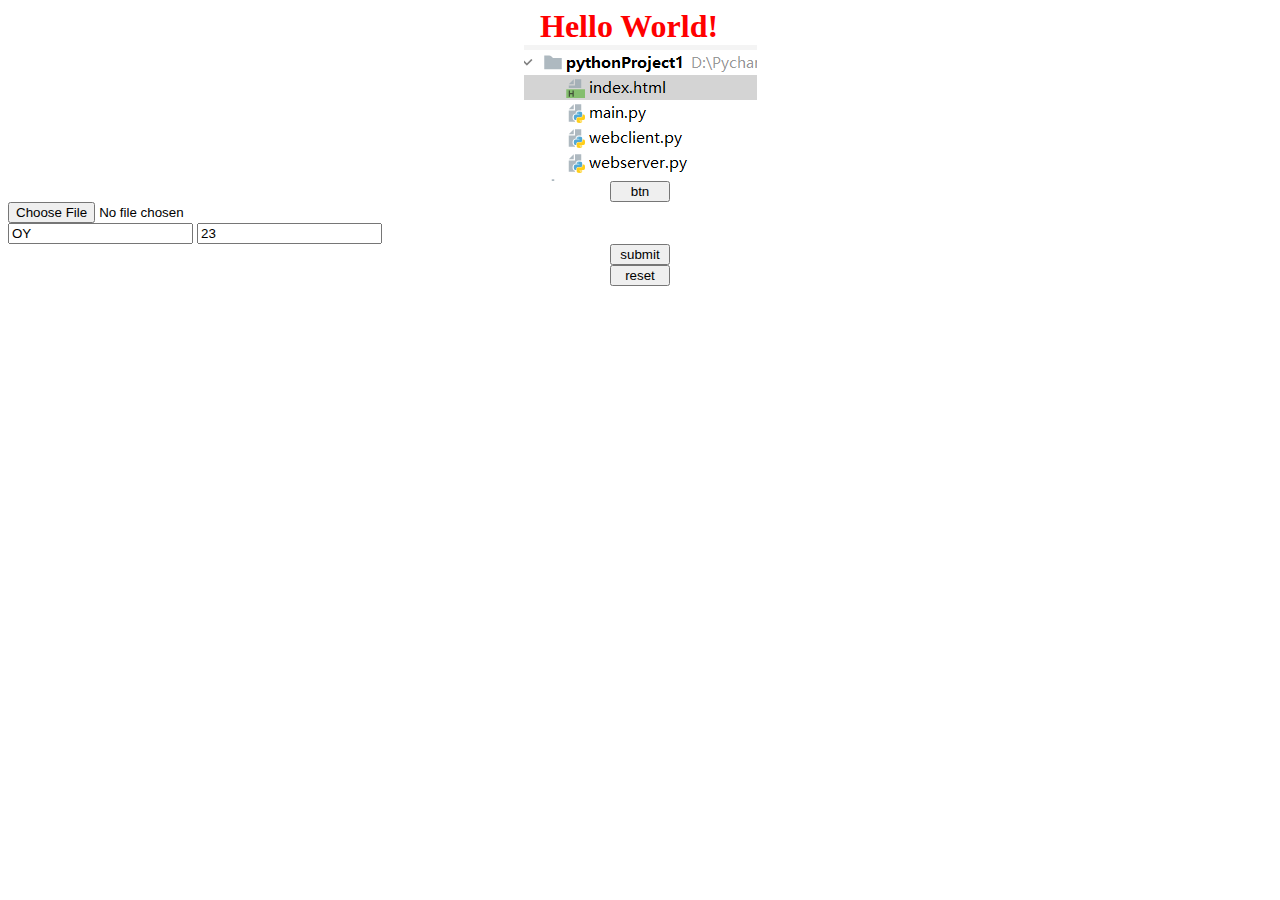
<file: index.html>
<!DOCTYPE html>
<html lang="en">
<head>
    <link href="styles/style.css" rel="stylesheet"/>

    <meta charset="UTF-8" />
    <meta name="viewport" content="width=device-width" />
    <title>你好!</title>
</head>
<body>
<h1>Hello World!</h1>
<img src="images/img.png" alt="picture"/>
<button id="btn">btn</button>
<form method="post" enctype="multipart/form-data">
    <input type="file" name="myFile" accept="text/plain"/>
    <div>
        <input name="name" value="OY"/>
        <input name="age" value="23">
        <button type="submit">submit</button>
        <button type="reset">reset</button>
    </div>

</form>

</body>

<script src="scripts/script.js"></script>

</html>
</file>
<file: styles/style.css>
h1 {
    width: 200px;
    color: red;
    margin: 0 auto;
}

img {
    display: block;
    margin: 0 auto;
}

button {
    display: block;
    width: 60px;
    margin: 0 auto;
}
</file>
